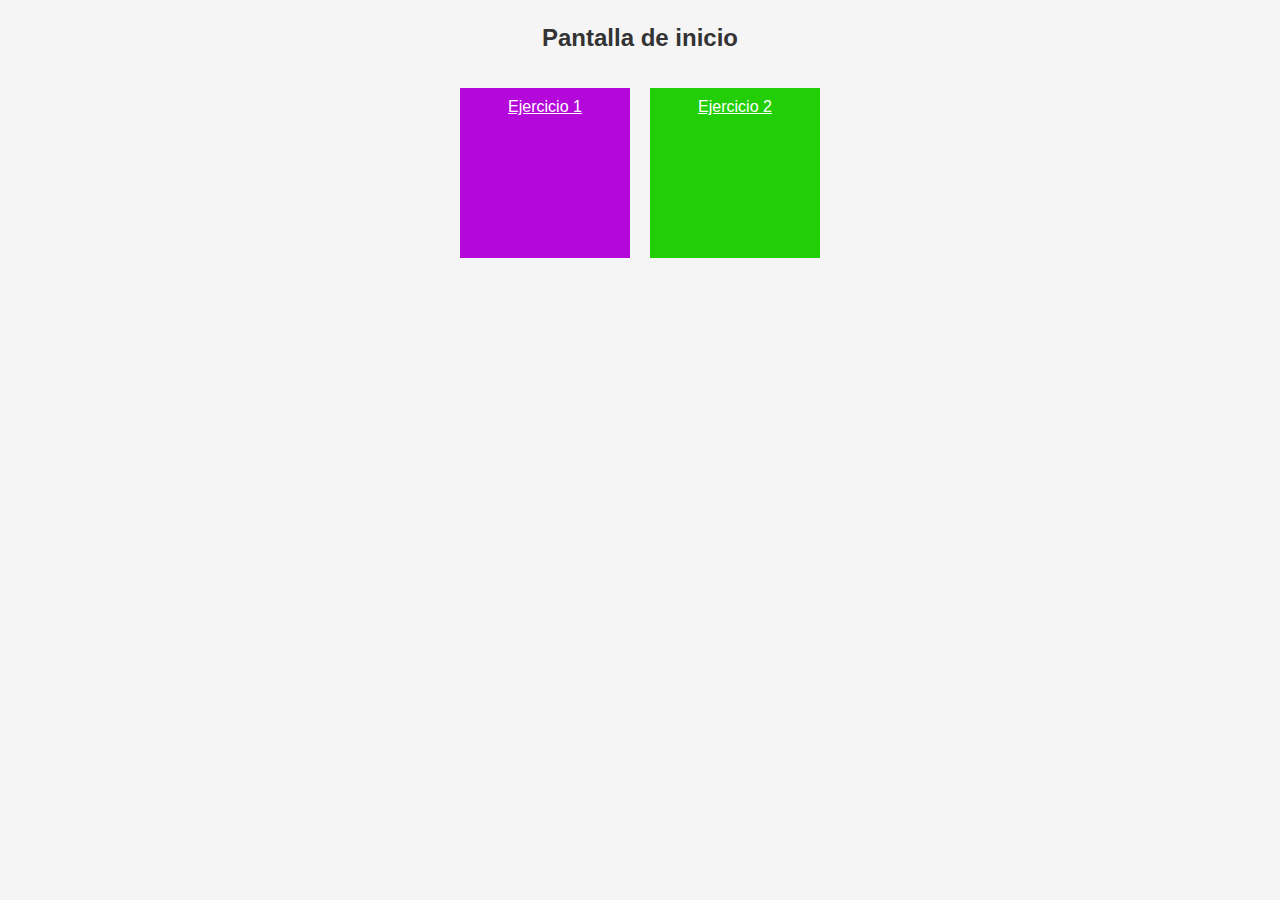
<file: templates/index.html>
<!DOCTYPE html>
<html lang="en">
<head>
    <meta charset="UTF-8">
    <title>Página Principal</title>
    <link rel="stylesheet" type="text/css" href="/static/css/style.css">
</head>
<body>
<div class="container">
  <h1>Pantalla de inicio</h1>
  <div class="button-container">
    <a href="ejercicio1" class="button1">Ejercicio 1</a>
    <a href="ejercicio2" class="button2">Ejercicio 2</a>
  </div>
</div>
</body>
</html>
</file>
<file: static/css/style.css>
body {
  font-family: Arial, sans-serif;
  background-color: #f5f5f5;
  text-align: center;
}

.container {
  display: flex;
  flex-direction: column;
  justify-content: center;
  align-items: center;
  text-align: center;

}

.button-container {
  display: flex;
  justify-content: center;
  margin-top: 20px;
}

.button1{
  width: 150px;
  height: 150px;
  padding: 10px;
  margin: 0 10px;
  border: none;
  font-size: 16px;
  cursor: pointer;
  background-color: #b407da;
  text-align: center;
  color: #fff;
}

.button2{
  width: 150px;
  height: 150px;
  padding: 10px;
  margin: 0 10px;
  border: none;
  font-size: 16px;
  cursor: pointer;
  background-color: #22cf07;
  text-align: center;
  color: #fff;
}


h1 {
  color: #333;
  font-size: 24px;
  text-align: center;
}

form {
  display: flex;
  flex-direction: column;
  margin-bottom: 20px;
  align-items: center;
  border: black 2px solid;
  padding: 30px;
  text-align: center;
  max-width: 500px;
  margin: auto;

}

form label {
  display: block;
  margin-bottom: 5px;
  font-weight: bold;
  text-align: center;
  align-items: center;
  margin: auto;
  padding: 10px;
}

form input[type="text"],form input[type="number"], form input[type="password"] {
  width: 100%;
  padding: 10px;
  margin-bottom: 20px;
  border: 1px solid #ccc;
  align-items: center;

}

form input[type="submit"] {
  display: block;
  width: 100px;
  padding: 5px;
  border: none;
  background-color: #085ae2;
  color: #fff;
  font-size: 16px;
  cursor: pointer;

}

form input[type="submit"]:hover {
  background-color: #286090;
  align-items: center;
}
</file>
